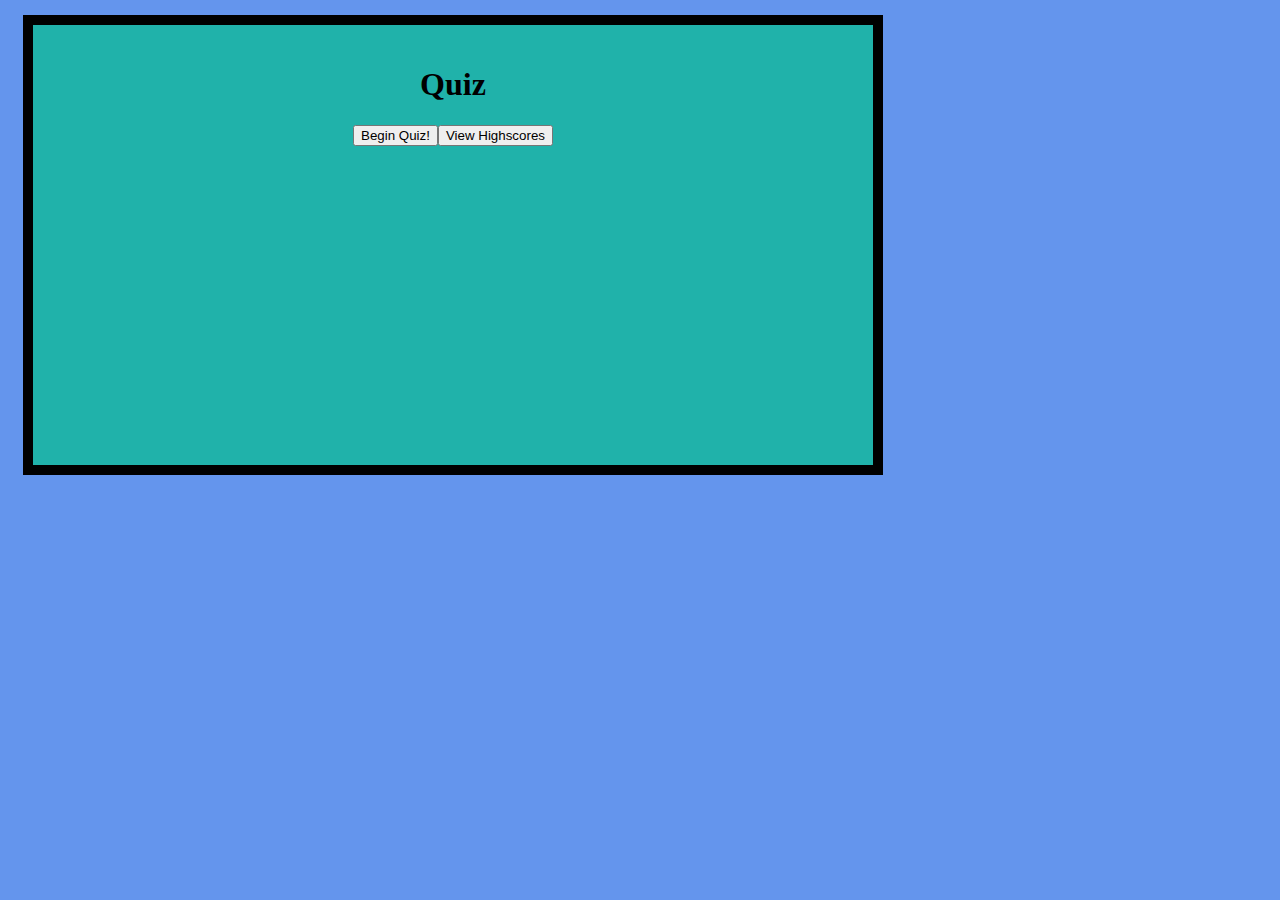
<file: index.html>
<!DOCTYPE html>
<html lang="en">
<head>
    <meta charset="UTF-8">
    <meta name="viewport" content="width=device-width, initial-scale=1.0">
    <link href="./Assets/style.css" rel="stylesheet"></link>
    <title>Quiz</title>
</head>
<body>
    <span id="timer"></span>
    <div id="container">
        <h1 id="question"></h1>
        <div id="answers"></div>
    </div>
    

    <script src="Assets/quiz.js"></script>
    <script src="./Assets/logic.js" ></script>
</body>
</html>
</file>
<file: Assets/style.css>
body {
    background-color: cornflowerblue;
}

#timer {
    font-weight: bolder;
    font-size: x-large;
}

#container {
    background-color: lightseagreen;
    border: 10px solid black;
    width: 800px;
    height: 400px;
    padding: 20px;
    margin: 15px;
    text-align: center;
}

.button {
    margin: 10px;
    padding: 20px;
}
</file>
